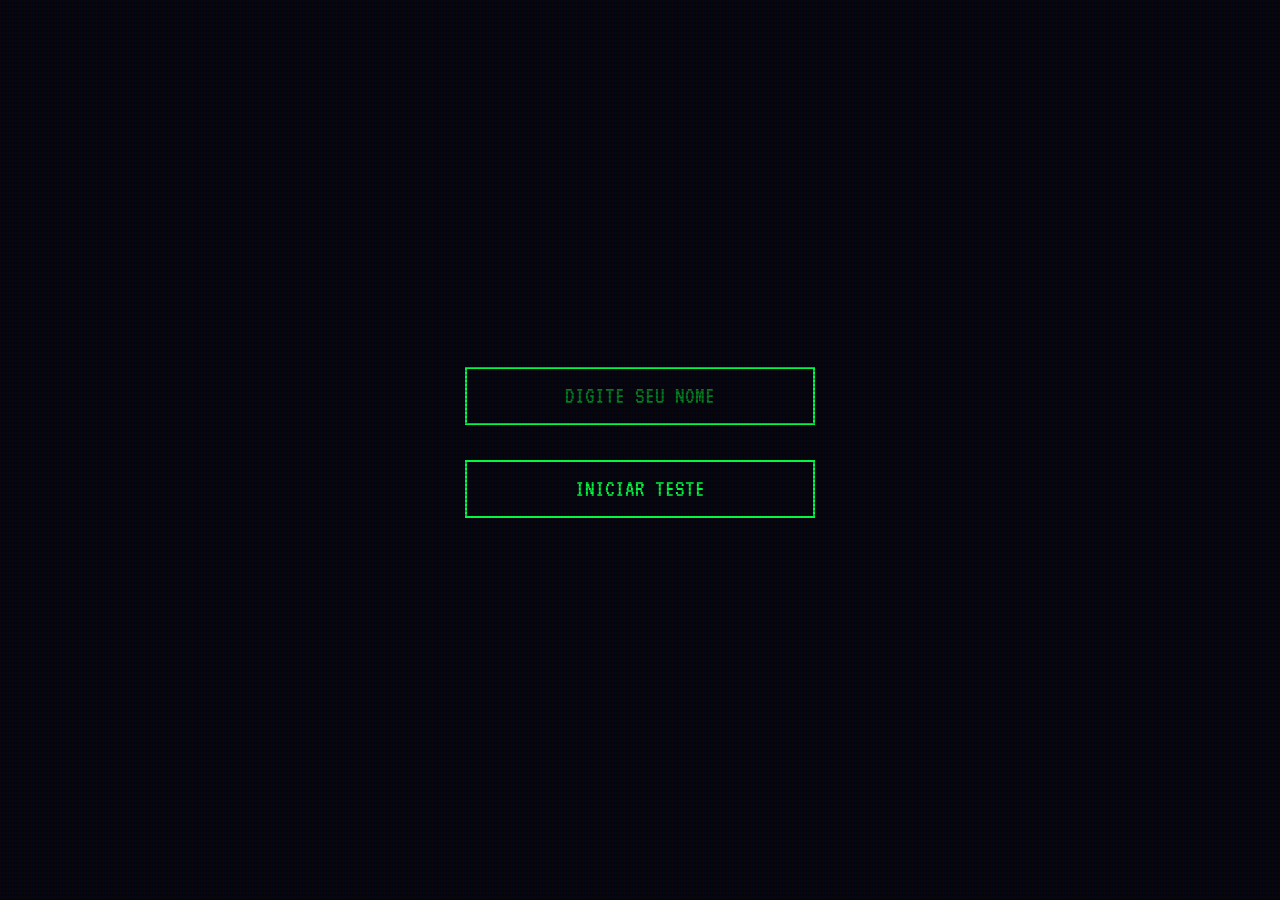
<file: index.html>
<!DOCTYPE html>
<html lang="pt-br">
<head>
    <meta charset="UTF-8">
    <meta name="viewport" content="width=device-width, initial-scale=1.0">
    <title>quem é voce?</title>
    <link rel="preconnect" href="https://fonts.googleapis.com">
    <link rel="preconnect" href="https://fonts.gstatic.com" crossorigin>
    <link href="https://fonts.googleapis.com/css2?family=VT323&display=swap" rel="stylesheet">
    <style>
        * {
            margin: 0;
            padding: 0;
            box-sizing: border-box;
            font-family: 'VT323', monospace;
        }
        
        body {
            background-color: #000;
            color: #00FF41;
            overflow-x: hidden;
            min-height: 100vh;
            position: relative;
        }

        body::after {
            content: " ";
            display: block;
            position: fixed;
            top: 0;
            left: 0;
            width: 100%;
            height: 100%;
            background-image: linear-gradient(rgba(18, 16, 16, 0) 50%, rgba(0, 0, 0, 0.25) 50%), linear-gradient(90deg, rgba(255, 0, 0, 0.06), rgba(0, 255, 0, 0.02), rgba(0, 0, 255, 0.06));
            background-size: 100% 4px, 3px 100%;
            z-index: 3000;
            pointer-events: none;
            animation: flicker 0.15s infinite;
        }

        @keyframes flicker {
          0% { opacity: 0.2; }
          20% { opacity: 0.8; }
          40% { opacity: 0.3; }
          60% { opacity: 0.9; }
          80% { opacity: 0.2; }
          100% { opacity: 0.7; }
        }
        
        #game-container {
            max-width: 1000px;
            margin: 0 auto;
            padding: 20px;
            position: relative;
            min-height: 100vh;
            display: flex;
            flex-direction: column;
            justify-content: center;
        }
        
        .hidden {
            display: none !important;
        }
        
        .menu-screen {
            position: fixed;
            top: 0;
            left: 0;
            width: 100%;
            height: 100%;
            background-color: rgba(5, 5, 15, 0.98);
            z-index: 2000;
            display: flex;
            flex-direction: column;
            justify-content: center;
            align-items: center;
            text-align: center;
        }
        
        .menu-title {
            font-size: 5rem;
            color: #00FF41;
            margin-bottom: 20px;
            text-shadow: 0 0 8px #00FF41, 0 0 15px #00FF41;
            background: none;
            -webkit-background-clip: unset;
            background-clip: unset;
        }
        
        .menu-subtitle {
            font-size: 1.5rem;
            color: #00c031;
            max-width: 700px;
            margin-bottom: 40px;
            line-height: 1.6;
            font-style: normal;
        }
        
        .menu-btn {
            background-color: transparent;
            border: 2px solid #00FF41;
            border-radius: 0;
            padding: 15px 20px;
            color: #00FF41;
            font-size: 1.5rem;
            margin: 15px;
            cursor: pointer;
            transition: all 0.2s;
            width: 350px;
            position: relative;
            overflow: hidden;
            text-transform: uppercase;
            box-shadow: none;
            text-align: center;
        }
        
        .poem-text {
            font-family: 'VT323', monospace;
            font-size: 1.5rem;
            color: #00FF41;
            line-height: 1.6;
            text-shadow: 0 0 5px #00FF41;
        }

        .name-input {
            background-color: transparent;
            border: 2px solid #00FF41;
            border-radius: 0;
            padding: 15px 20px;
            color: #00FF41;
            font-size: 1.5rem;
            margin-bottom: 20px;
            width: 350px;
            text-align: center;
            outline: none;
            transition: all 0.3s;
        }
        
        .name-input:focus {
            border-color: #00FF41;
            background-color: #00FF41;
            color: #000;
            box-shadow: 0 0 15px #00FF41;
        }

        .name-input::placeholder {
            color: #008020;
        }

        .menu-btn:hover {
            background-color: #00FF41;
            color: #000;
            transform: none;
            box-shadow: 0 0 15px #00FF41;
        }
        
        .warning {
            color: #ff4141;
            font-size: 1.5rem;
            margin-top: 40px;
            max-width: 700px;
            line-height: 1.6;
            border: 2px solid #ff4141;
            padding: 20px;
            border-radius: 0;
            background-color: transparent;
            text-shadow: 0 0 5px #ff4141;
        }

        /* Estilos da Visual Novel */
        #vn-container {
            position: fixed;
            top: 0;
            left: 0;
            width: 100%;
            height: 100%;
            z-index: 100;
        }

        #character-sprite {
            position: absolute;
            bottom: 0;
            left: 50%;
            transform: translateX(-50%);
            width: 45vw;
            max-width: 450px;
            height: 95vh;
            background-image: 
                radial-gradient(ellipse at 50% 15%, rgba(200, 200, 200, 0.15) 0%, transparent 50%),
                radial-gradient(ellipse at 50% 100%, rgba(0, 255, 65, 0.2) 0%, transparent 60%);
            opacity: 0;
            transition: opacity 2s ease-in;
        }

        #character-name-tag {
            position: absolute;
            bottom: 41vh; /* Ajustado para ficar acima da caixa de diálogo maior */
            left: -50px;
            background: #000;
            color: #00FF41;
            padding: 5px 15px;
            border: 2px solid #00FF41;
            font-size: 1.5rem;
            box-shadow: 0 0 10px #00FF41;
        }

        #dialogue-box {
            position: absolute;
            bottom: 2vh;
            left: 5%;
            width: 90%;
            height: 38vh; /* Aumentado para mais espaço */
            background: rgba(0, 10, 0, 0.85);
            border: 2px solid #00FF41;
            padding: 25px;
            display: flex;
            flex-direction: column;
            box-shadow: 0 0 15px rgba(0, 255, 65, 0.5);
        }

        #question-display {
            position: absolute;
            bottom: 45vh;
            left: 10%;
            width: 80%;
            text-align: center;
            font-size: 1.8rem;
            line-height: 1.5;
            color: #00FF41;
            text-shadow: 0 0 5px #00FF41;
        }

        #vn-choices-container {
            display: grid;
            grid-template-columns: repeat(2, 1fr);
            gap: 15px 25px;
            height: 100%;
            align-content: center;
        }

        .vn-choice-btn {
            background-color: transparent;
            border: none;
            color: #00FF41;
            font-size: 1.3rem;
            text-align: left;
            cursor: pointer;
            transition: all 0.2s;
            text-transform: uppercase;
            padding: 5px 10px;
            white-space: normal;
            line-height: 1.4;
        }

        .vn-choice-btn:hover {
            background-color: #00FF41;
            color: #000;
            padding-left: 20px;
        }

        .vn-choice-btn::before {
            content: '> ';
            opacity: 0;
            transition: opacity 0.2s;
        }

        .vn-choice-btn:hover::before {
            opacity: 1;
        }
        
        .result-screen {
            position: fixed;
            top: 0;
            left: 0;
            width: 100%;
            height: 100%;
            background-color: rgba(5, 5, 15, 0.98);
            z-index: 2000;
            display: flex;
            flex-direction: column;
            justify-content: center;
            align-items: center;
            text-align: center;
            padding: 30px;
        }
        
        .result-title {
            font-size: 3.5rem;
            margin-bottom: 20px;
            color: #fff;
        }
        
        .result-subtitle {
            font-size: 1.5rem;
            color: #a0a0c0;
            margin-bottom: 30px;
            max-width: 700px;
        }
        
        .result-description {
            font-size: 1.5rem;
            color: #00FF41;
            max-width: 700px;
            line-height: 1.6;
            margin-bottom: 40px;
            background-color: transparent;
            padding: 20px;
            border-radius: 0;
            border: 2px solid #005015;
        }
        
        .result-stats {
            display: grid;
            grid-template-columns: repeat(5, 1fr);
            gap: 15px;
            margin-bottom: 40px;
            width: 100%;
            max-width: 800px;
        }
        
        .result-stat {
            background-color: transparent;
            padding: 15px;
            border-radius: 0;
            border: 1px solid #005015;
            transition: all 0.3s;
        }
        
        .result-stat.highest {
            background-color: #00FF41;
            border-color: #00FF41;
            transform: none;
            box-shadow: 0 0 15px #00FF41;
        }

        .result-stat.highest .result-stat-name, .result-stat.highest .result-stat-value {
            color: #000;
        }
        
        .result-stat-name {
            font-size: 1.2rem;
            color: #00c031;
            margin-bottom: 5px;
        }
        
        .result-stat-value {
            font-size: 2.2rem;
            font-weight: normal;
            color: #00FF41;
        }
        
        .glitch-effect {
            position: fixed;
            top: 0;
            left: 0;
            width: 100%;
            height: 100%;
            pointer-events: none;
            z-index: 1000;
            opacity: 0;
            background: 
                radial-gradient(circle at 30% 50%, rgba(255, 0, 0, 0.05) 0%, transparent 50%),
                radial-gradient(circle at 70% 20%, rgba(0, 0, 255, 0.05) 0%, transparent 50%);
            transition: opacity 0.5s;
        }
        
        .fade-in {
            animation: fadeIn 1s;
        }
        
        @keyframes fadeIn {
            0% { opacity: 0; }
            100% { opacity: 1; }
        }
        
        .pulse {
            animation: pulse 2s infinite;
        }
        
        @keyframes pulse {
            0% { transform: scale(1); }
            50% { transform: scale(1.02); }
            100% { transform: scale(1); }
        }
        
        .typewriter {
            overflow: hidden;
            border-right: 3px solid #00FF41;
            white-space: normal;
            margin: 0 auto;
            animation: typing 3.5s steps(40, end), blink-caret 0.75s step-end infinite;
        }
        
        @keyframes typing {
            from { width: 0 }
            to { width: 100% }
        }
        
        @keyframes blink-caret {
            from, to { border-color: transparent }
            50% { border-color: #00FF41; }
        }
        
        @media (max-width: 800px) { /* Usando 800px para pegar tablets em modo retrato */
            /* --- TELA DE MENU --- */
            .menu-title {
                font-size: 3.5rem;
            }

            .name-input, .menu-btn {
                width: 90%;
                max-width: 400px; /* Garante que não fique largo demais */
                font-size: 1.3rem;
                padding: 15px;
            }

            .warning {
                font-size: 1.3rem;
                width: 90%;
                padding: 15px;
            }

            /* --- TELA DA VISUAL NOVEL (PERGUNTAS) --- */
            #character-sprite {
                width: 50vw;
                max-width: 280px; /* Limita o tamanho do personagem */
                height: auto; /* Altura automática para manter proporção se tiver imagem */
                max-height: 65vh;
            }

            #character-name-tag {
                bottom: 36vh; /* Ajusta posição */
                left: 50%;
                transform: translateX(-50%);
                width: fit-content;
                white-space: nowrap;
                font-size: 1.3rem;
            }

            #dialogue-box {
                height: 35vh; /* Um pouco mais de espaço vertical */
                padding: 20px;
                left: 2.5%;
                width: 95%;
            }

            #question-display {
                font-size: 1.4rem;
                bottom: 38vh; /* Acima da caixa de diálogo */
                width: 90%;
                left: 5%;
            }

            #vn-choices-container {
                grid-template-columns: 1fr; /* Uma coluna para as opções */
                gap: 10px;
                overflow-y: auto; /* Scroll se as opções não couberem */
                padding-right: 10px; /* Espaço para a barra de scroll */
            }

            .vn-choice-btn {
                font-size: 1.2rem;
                line-height: 1.5;
            }

            /* --- TELA DE ENIGMA E MISSÃO --- */
            #enigma-screen, #mission-screen {
                padding: 20px 10px;
            }

            .poem-text {
                font-size: 1.3rem;
            }

            #mission-screen .menu-title {
                font-size: 2.8rem;
            }

            #mission-screen h2 {
                font-size: 2rem;
            }

            #mission-screen p {
                font-size: 1.2rem;
            }
            
            #mission-screen div[style*="background"] {
                padding: 20px;
            }

            /* --- TELA DE RESULTADOS --- */
            .result-title {
                font-size: 2.8rem;
            }

            .result-subtitle {
                font-size: 1.3rem;
            }

            .result-description {
                font-size: 1.3rem;
            }

            .result-stats {
                grid-template-columns: repeat(2, 1fr);
                gap: 10px;
                width: 95%;
            }
        }
        
        @media (max-width: 480px) {
            .menu-title {
                font-size: 2.8rem;
            }

            #question-display {
                font-size: 1.2rem;
            }

            .result-stats {
                grid-template-columns: 1fr; /* Uma coluna para telas bem pequenas */
            }

            .vn-choice-btn {
                font-size: 1.1rem;
            }

            .result-title {
                font-size: 2.2rem;
            }
        }
    </style>
</head>
<body>
    <!-- Efeito de glitch -->
    <div class="glitch-effect" id="glitch-effect"></div>
    
    <!-- Tela de menu inicial -->
    <div class="menu-screen" id="menu-screen">
        <input type="text" id="player-name" class="name-input" placeholder="DIGITE SEU NOME" autocomplete="off">
        <button class="menu-btn" id="start-btn">
            INICIAR TESTE
        </button>
    </div>
    
    <!-- Tela de Conversa -->
    <div id="conversation-screen" class="menu-screen hidden">
        <h2 id="conv-text" class="menu-title" style="font-size: 2.5rem; max-width: 800px; line-height: 1.4; text-shadow: 0 0 7px #00FF41;">Você está bem?</h2>
        <div id="conv-options">
            <button class="menu-btn" onclick="handleFirstResponse(true)">Sim</button>
            <button class="menu-btn" onclick="handleFirstResponse(false)">Não</button>
        </div>
    </div>

    <!-- Tela do Enigma -->
    <div id="enigma-screen" class="menu-screen hidden" style="justify-content: flex-start; padding-top: 50px; overflow-y: auto;">
        <div id="poem-container" style="max-width: 800px; text-align: center; margin-bottom: 30px;">
            <p class="poem-text">Na penumbra dos salões esquecidos, onde ecos de passos nunca dados ainda ressoam, escrevo estas linhas como quem deixa um testamento ao tempo, pois nem toda verdade deseja ser encontrada, apenas reconhecida.</p><br>
            <p class="poem-text">Aqueles que ousam seguir adiante raramente perguntam quem segura a pena, mas sim por que ela treme, como se soubesse que cada palavra aqui escrita observa de volta.</p><br>
            <p class="poem-text">Velhos mapas falham ao tentar registrar certos destinos, pois há lugares que não se movem no espaço, apenas na consciência de quem os procura.</p><br>
            <p class="poem-text">Inúmeras vozes já passaram por este mesmo ponto, algumas humanas, outras convincentes demais para serem ignoradas, todas fazendo a mesma pergunta de formas diferentes.</p><br>
            <p class="poem-text">Olhos atentos notarão que nem toda resposta precisa ser dita em voz alta, algumas apenas aceitas, como um acordo silencioso entre leitor e narrador.</p><br>
            <p class="poem-text">Basta compreender que nomes têm peso, e certos nomes afundam ou flutuam conforme quem os pronuncia, carregando promessas que não aparecem à primeira leitura.</p><br>
            <p class="poem-text">Antes que o medo se transforme em dúvida, lembre-se: não importa quem pergunta, mas o que em você decide responder.</p><br>
            <p class="poem-text">Lentamente, como maré que sobe sem anunciar-se, o sentido se revela àqueles que observam os detalhes e não apenas o todo.</p><br>
            <p class="poem-text">Entre linhas tortas e palavras escolhidas, existe um caminho cifrado que só se mostra aos que aceitam olhar duas vezes para o mesmo texto.</p><br>
            <p class="poem-text">Isto não é um convite nem uma ameaça, mas um chamado deixado à deriva, esperando quem consiga decifrar onde tudo realmente começa.</p><br>
            <p class="poem-text">Ao final da leitura, quando o silêncio parecer pesado demais, você saberá exatamente qual nome deve ser dito.</p>
        </div>
        <div id="enigma-input-section" style="display: none; margin-bottom: 50px; width: 100%; flex-direction: column; align-items: center;">
            <p style="margin-bottom: 10px; color: #a0a0c0;">digite a senha por favor</p>
            <input type="text" id="enigma-password" class="name-input" placeholder="SENHA" autocomplete="off">
            <button class="menu-btn" onclick="checkEnigmaPassword()">CONFIRMAR</button>
        </div>
    </div>

    <!-- Tela da Missão -->
    <div id="mission-screen" class="menu-screen hidden">
        <h1 class="menu-title" style="color: #D94444; text-shadow: 0 0 5px #D94444; font-size: 4rem;">MISSÃO DE EXPEDIÇÃO</h1>
        <div style="background: transparent; padding: 40px; border: 2px solid #A93333; border-radius: 0; max-width: 800px; width: 90%;">
            <h2 style="color: #E0E0E0; margin-bottom: 20px; font-size: 2.5rem; text-transform: uppercase; text-shadow: 0 0 3px #E0E0E0;">Navio Baleia</h2>
            <p style="font-size: 1.5rem; color: #ccc; margin-bottom: 15px;"><strong>OBJETIVO:</strong> Matar Tserriednich Hui Guo Rou</p>
            <p style="font-size: 1.2rem; color: #a0a0c0; margin-bottom: 30px;">4º Príncipe de Kakin</p>
            <div style="border-top: 1px solid #3a3a5a; padding-top: 20px;">
                <p style="font-size: 2rem; color: #E0A800;"><strong style="text-shadow: 0 0 5px #E0A800;">RECOMPENSA:</strong> 1 Bilhão de Jennys</p>
            </div>
        </div>
    </div>

    <!-- Tela de resultados -->
    <div class="result-screen hidden" id="result-screen">
        <h1 class="result-title" id="result-title">RESULTADO DO TESTE</h1>
        <p class="result-subtitle" id="result-subtitle">Seu verdadeiro eu foi revelado</p>
        
        <div class="result-description" id="result-description">
            <!-- A descrição do resultado será inserida aqui -->
        </div>
        
        <div class="result-stats" id="result-stats">
            <!-- As estatísticas serão inseridas aqui -->
        </div>
        
        <button class="menu-btn" id="restart-btn">
            REFAZER TESTE
        </button>
        <button class="menu-btn" id="menu-btn">
            VOLTAR AO MENU
        </button>
    </div>
    
    <!-- Tela principal do teste (Visual Novel) -->
    <div id="vn-container" class="hidden">
        <div id="character-sprite">
            <div id="character-name-tag">???</div>
        </div>
        <div id="question-display"></div>
        <div id="dialogue-box">
            <div id="vn-choices-container"></div>
        </div>
    </div>

    <script>
        // Estado do jogo
        const gameState = {
            currentQuestion: 0,
            scores: {
                juiz: 0,      // Prefere regras, ordem, dever
                espectro: 0,  // Prefere neutralidade, observação, não-interferência
                martir: 0,    // Prefere sacrifício, compaixão, altruísmo
                carrasco: 0,  // Prefere eficiência brutal, pragmatismo, execução
                parasita: 0   // Prefere sobrevivência, auto-preservação, adaptação
            },
            choices: [],
            playerName: "",
            completed: false
        };

        // Elementos do DOM
        const menuScreen = document.getElementById('menu-screen');
        const resultScreen = document.getElementById('result-screen');
        const startBtn = document.getElementById('start-btn');
        const menuBtn = document.getElementById('menu-btn');
        const glitchEffect = document.getElementById('glitch-effect');
        const vnContainer = document.getElementById('vn-container');
        const characterSprite = document.getElementById('character-sprite');
        const questionDisplay = document.getElementById('question-display');
        const vnChoicesContainer = document.getElementById('vn-choices-container');
        const resultTitle = document.getElementById('result-title');
        const resultSubtitle = document.getElementById('result-subtitle');
        const resultDescription = document.getElementById('result-description');
        const resultStats = document.getElementById('result-stats');

        // Banco de dados das perguntas
        const questions = [
            {
                id: 1,
                title: "O HOSPITAL EM CHAMAS",
                description: "Um incêndio consome um hospital. Você só pode salvar UMA ala:",
                choices: [
                    { text: "5 pacientes idosos", points: { carrasco: 3, juiz: 1 } },
                    { text: "1 criança recém-nascida na UTI", points: { martir: 3, espectro: 1 } },
                    { text: "Dr. Arisoto, único cientista que conhece cura para vírus mortal", points: { juiz: 3, carrasco: 2 } },
                    { text: "Foge para salvar a si mesmo", points: { parasita: 3, espectro: 2 } },
                    { text: "Tenta salvar todos", points: { martir: 4, juiz: 1 } }
                ]
            },
            {
                id: 2,
                title: "O BOMBARDEIRO SUICIDA",
                description: "Um terrorista com colete explosivo entra em ônibus escolar. Você:",
                choices: [
                    { text: "Atira nele dentro do ônibus", points: { carrasco: 4, juiz: 1 } },
                    { text: "Deixa ele entrar e tenta negociar", points: { espectro: 3, martir: 1 } },
                    { text: "Sacrifica 1 criança como isca para tirá-lo do ônibus", points: { juiz: 3, carrasco: 2 } },
                    { text: "Foge e chama reforços", points: { parasita: 3, espectro: 2 } },
                    { text: "Se oferece como refém no lugar das crianças", points: { martir: 4, juiz: 1 } },
                ]
            },
            {
                id: 3,
                title: "O CANIBALISMO DA NEVE",
                description: "Após acidente aéreo, 10 sobreviventes. Comida para 3 por 30 dias. Você:",
                choices: [
                    { text: "Organiza sacrifícios semanais", points: { juiz: 3, carrasco: 1 } },
                    { text: "Mata os 7 mais fracos agora", points: { carrasco: 4, parasita: 1 } },
                    { text: "Tenta sobreviver sem canibalismo", points: { martir: 3, juiz: 1 } },
                    { text: "Oferece seu corpo quando morrer", points: { martir: 4, espectro: 1 } },
                    { text: "Mata os outros 9 e fica com toda a comida", points: { parasita: 4, carrasco: 1 } }
                ]
            },
            {
                id: 4,
                title: "O VÍRUS DA VERDADE",
                description: "Um vírus faz pessoas dizerem verdades brutais. Última dose da cura para:",
                choices: [
                    { text: "Seu cônjuge", points: { parasita: 3, espectro: 1 } },
                    { text: "Seu pior inimigo", points: { juiz: 3, carrasco: 2 } },
                    { text: "Uma criança aleatória", points: { martir: 3, juiz: 1 } },
                    { text: "Vender no mercado negro", points: { parasita: 4, carrasco: 1 } },
                    { text: "Usar em si mesmo", points: { espectro: 3, martir: 1 } }
                ]
            },
            {
                id: 5,
                title: "O MERCADO DE ÓRGÃOS",
                description: "Mercado negro oferece: matar 1 prisioneiro (condenado inocente) para salvar 8. Você:",
                choices: [
                    { text: "Aceita imediatamente", points: { carrasco: 3, juiz: 2 } },
                    { text: "Recusa e denuncia", points: { juiz: 3, martir: 1 } },
                    { text: "Mata o traficante e liberta o prisioneiro", points: { martir: 3, carrasco: 2 } },
                    { text: "Tenta negociar para salvar todos", points: { espectro: 3, juiz: 1 } },
                    { text: "Vende seus próprios órgãos", points: { martir: 4, parasita: 1 } }
                ]
            },
            {
                id: 6,
                title: "O FOGO CRUZADO",
                description: "Em guerra civil, seu grupo de 10 reféns será executado. Comandante oferece:",
                choices: [
                    { text: "Você mata 1 refém aleatório", points: { carrasco: 3, parasita: 1 } },
                    { text: "Todos morrem, exceto você", points: { parasita: 3, carrasco: 2 } },
                    { text: "Tortura pública de 1 refém por 1 hora", points: { juiz: 3, carrasco: 2 } },
                    { text: "Tenta negociar", points: { espectro: 3, juiz: 1 } },
                    { text: "Se oferece como substituto para todos os 10", points: { martir: 4, espectro: 1 } }
                ]
            },
            {
                id: 7,
                title: "O SEGREDO GENÉTICO",
                description: "Seu filho tem gene que causa sofrimento extremo se reproduzir. Você:",
                choices: [
                    { text: "Esteriliza sem consentimento", points: { juiz: 3, carrasco: 1 } },
                    { text: "Conta a verdade", points: { martir: 3, juiz: 1 } },
                    { text: "Esconde e deixa a natureza seguir", points: { espectro: 3, parasita: 1 } },
                    { text: "Convence a não ter filhos", points: { juiz: 2, martir: 2 } },
                    { text: "Não faz nada", points: { parasita: 3, espectro: 1 } }
                ]
            },
            {
                id: 8,
                title: "O EXPERIMENTO SOCIAL",
                description: "Cientista oferece 1 bilhão para passar 1 ano em vila isolada onde:",
                choices: [
                    { text: "Todos te tratam como deus", points: { parasita: 3, espectro: 1 } },
                    { text: "É escravo total", points: { martir: 3, juiz: 1 } },
                    { text: "Vive normalmente, mas alguém morre por cada dia seu lá", points: { carrasco: 3, juiz: 2 } },
                    { text: "É líder tirano", points: { carrasco: 4, parasita: 1 } },
                    { text: "Recusa e denuncia o cientista", points: { juiz: 3, martir: 2 } }
                ]
            },
            {
                id: 9,
                title: "O CONTRATO DE NEN",
                description: "Voto de Nen oferece poder absoluto se você:",
                choices: [
                    { text: "Esquece completamente alguém que ama", points: { parasita: 3, espectro: 1 } },
                    { text: "Aceita que um desconhecido morra por cada uso do poder", points: { carrasco: 3, juiz: 2 } },
                    { text: "Perde capacidade de distinguir bem/mal permanentemente", points: { espectro: 3, parasita: 2 } },
                    { text: "Dá metade de sua vida a um inimigo", points: { martir: 3, juiz: 1 } },
                    { text: "Recusa e destrói o contrato", points: { juiz: 3, martir: 2 } }
                ]
            },
            {
                id: 10,
                title: "O TRANSPLANTE",
                description: "5 pacientes morrendo precisam de órgãos diferentes. Um homem saudável chega:",
                choices: [
                    { text: "Mata-o para salvar 5", points: { carrasco: 3, juiz: 2 } },
                    { text: "Não interfere", points: { espectro: 3, parasita: 1 } },
                    { text: "Convence a doar", points: { juiz: 3, carrasco: 2 } },
                    { text: "Dá seus próprios órgãos", points: { martir: 4, espectro: 1 } },
                    { text: "Espera por outro doador", points: { juiz: 2, espectro: 2 } }
                ]
            },
            {
                id: 11,
                title: "A MÁQUINA DO SOFRIMENTO",
                description: "Máquina permite sentir sofrimento alheio. Usando 1 hora:",
                choices: [
                    { text: "Cura 10 pessoas de dor crônica", points: { martir: 3, juiz: 1 } },
                    { text: "Impede 1 assassinato", points: { juiz: 3, martir: 2 } },
                    { text: "Ensina compaixão real", points: { martir: 4, espectro: 1 } },
                    { text: "Pode vender a experiência", points: { parasita: 3, carrasco: 1 } },
                    { text: "Destrói a máquina", points: { juiz: 3, espectro: 2 } }
                ]
            },
            {
                id: 12,
                title: "O PARADOXO TEMPORAL",
                description: "Volta no tempo e encontra Hitler criança:",
                choices: [
                    { text: "Mata-o", points: { carrasco: 3, juiz: 2 } },
                    { text: "Tenta educá-lo diferente", points: { martir: 3, juiz: 1 } },
                    { text: "Não interfere", points: { espectro: 3, parasita: 1 } },
                    { text: "Leva para orfanato distante", points: { juiz: 3, martir: 1 } },
                    { text: "Avisa os pais", points: { juiz: 2, espectro: 2 } }
                ]
            },
            {
                id: 13,
                title: "A IMORTALIDADE",
                description: "Imortalidade é oferecida, mas:",
                choices: [
                    { text: "1000 bebês nunca nascerão", points: { parasita: 3, carrasco: 2 } },
                    { text: "Esquece tudo sobre seu passado", points: { espectro: 3, parasita: 1 } },
                    { text: "Alguém que ama morre agora", points: { martir: 3, juiz: 1 } },
                    { text: "Deve matar 100 pessoas por ano", points: { carrasco: 4, parasita: 1 } },
                    { text: "Recusa a imortalidade", points: { juiz: 3, martir: 2 } }
                ]
            },
            {
                id: 14,
                title: "O JULGAMENTO FINAL",
                description: "Deus pede você julgue a humanidade:",
                choices: [
                    { text: "Continua como está", points: { espectro: 3, parasita: 1 } },
                    { text: "Reinicia tudo", points: { juiz: 3, carrasco: 2 } },
                    { text: "Transforma todos em seres de pura felicidade", points: { martir: 3, juiz: 2 } },
                    { text: "Destrói apenas os 'maus'", points: { carrasco: 4, juiz: 1 } },
                    { text: "Não julga e deixa a humanidade seguir", points: { espectro: 4, juiz: 1 } }
                ]
            }
        ];

        // Descrições dos perfis
        const profileDescriptions = {
            juiz: {
                title: "JUIZ DE FERRO",
                subtitle: "A Lei é tudo. A Ordem é tudo.",
                description: "Você valoriza regras, dever e ordem acima de tudo. Acredita que o mundo funciona melhor com estruturas claras e que as decisões devem ser baseadas em princípios racionais, mesmo quando dolorosas. Para você, o bem maior frequentemente justifica sacrifícios individuais, desde que sejam feitos dentro de um sistema justo e previsível."
            },
            espectro: {
                title: "ESPECTRO",
                subtitle: "Observador do Caos",
                description: "Você prefere não interferir, observando o desenrolar dos eventos sem se envolver diretamente. Acredita que a intervenção humana geralmente piora as situações e que as forças naturais (sejam sociais ou cósmicas) devem seguir seu curso. Sua neutralidade pode parecer indiferença, mas vem de uma profunda compreensão da complexidade do mundo."
            },
            martir: {
                title: "MÁRTIR",
                subtitle: "O Sacrifício é a Maior Virtude",
                description: "Você está disposto a sofrer pelos outros, colocando o bem-estar alheio acima do seu próprio. Sua compaixão não conhece limites, e você acredita que o verdadeiro caráter se revela na capacidade de abnegação. Às vezes, seu altruísmo pode ser excessivo, levando a sacrifícios desnecessários, mas seu coração está sempre no lugar certo."
            },
            carrasco: {
                title: "CARRASCO",
                subtitle: "Fim Justifica os Meios",
                description: "Você é pragmático, eficiente e não teme tomar decisões difíceis. Acredita que resultados concretos são mais importantes que processos ou sentimentos, e está disposto a sujar as mãos para alcançar objetivos maiores. Sua abordagem direta pode parecer brutal, mas vem de uma compreensão realista das duras verdades do mundo."
            },
            parasita: {
                title: "PARASITA",
                subtitle: "Sobrevivência em Primeiro Lugar",
                description: "Sua prioridade máxima é sua própria sobrevivência e bem-estar. Você é adaptável, resiliente e sabe quando recuar para viver outro dia. Acredita que, no fim, cada um deve cuidar de si mesmo, pois o mundo é um lugar perigoso e imprevisível. Seu instinto de autopreservação é seu maior guia."
            }
        };

        // Inicialização do jogo
        function initGame() {
            
            // Configurar event listeners
            startBtn.addEventListener('click', startGame);
            menuBtn.addEventListener('click', showMenu);
            
            // Mostrar menu inicial
            showMenu();
        }

        function showMenu() {
            menuScreen.classList.remove('hidden');
            vnContainer.classList.add('hidden');
            resultScreen.classList.add('hidden');
        }

        function startGame() {
            const nameInput = document.getElementById('player-name');
            if (!nameInput || !nameInput.value.trim()) { 
                alert("POR FAVOR, DIGITE SEU NOME PARA COMEÇAR.");
                return;
            }

            // Resetar estado do jogo
            gameState.currentQuestion = 0;
            gameState.playerName = nameInput.value.trim().toUpperCase();
            gameState.scores = {
                juiz: 0,
                espectro: 0,
                martir: 0,
                carrasco: 0,
                parasita: 0
            };
            gameState.choices = [];
            gameState.completed = false;
            
            saveGame();

            // Transição para a tela da VN
            menuScreen.classList.add('hidden');
            vnContainer.classList.remove('hidden');
            
            // Fade in do personagem
            setTimeout(() => {
                characterSprite.style.opacity = '1';
            }, 500);

            // Começa as perguntas após um delay
            setTimeout(() => {
                loadQuestion(0);
            }, 1500);
        }

        function loadQuestion(questionIndex) { 
            if (questionIndex >= questions.length) {
                gameState.completed = true;
                saveGame();
                showResults();
                return;
            }
            
            const question = questions[questionIndex];
            gameState.currentQuestion = questionIndex;
            
            // Limpar escolhas anteriores
            vnChoicesContainer.innerHTML = '';
            
            // Efeito de digitação para a pergunta
            const fullText = `${question.description}`;
            typewriterEffect(questionDisplay, fullText, () => {
                // Quando a digitação terminar, mostrar as opções
                vnChoicesContainer.innerHTML = question.choices.map((choice, index) => {
                    const letter = String.fromCharCode(97 + index);
                    return `
                            <button class="vn-choice-btn" data-choice="${index}">
                                ${letter}) ${choice.text}
                            </button>
                        `;
                }).join('');

                // Adicionar listeners para as novas opções
                document.querySelectorAll('.vn-choice-btn').forEach((btn, index) => {
                    btn.addEventListener('click', () => selectChoice(questionIndex, index));
                });
            });
            
            // Salvar progresso
            saveGame();
        }

        function typewriterEffect(element, text, callback) {
            element.innerHTML = "";
            let i = 0;
            const speed = 40; // velocidade em ms
            function type() {
                if (i < text.length) {
                    element.innerHTML += text.charAt(i);
                    i++;
                    setTimeout(type, speed);
                } else if (callback) {
                    callback();
                }
            }
            type();
        }

        function selectChoice(questionIndex, choiceIndex) { 
            const question = questions[questionIndex];
            const choice = question.choices[choiceIndex];
            
            gameState.choices[questionIndex] = choiceIndex;
            
            Object.entries(choice.points).forEach(([profile, points]) => {
                gameState.scores[profile] += points;
            });
            
            // Limpa a caixa de diálogo e carrega a próxima pergunta após um delay
            questionDisplay.innerHTML = '...';
            vnChoicesContainer.innerHTML = '';

            setTimeout(() => {
                loadQuestion(questionIndex + 1);
            }, 800);
        }

        function showResults() {
            vnContainer.classList.add('hidden');
            characterSprite.style.opacity = '0'; // Esconde o personagem para a próxima fase
            startConversation();
        }

        // Funções do Final do Jogo
        function startConversation() {
            const screen = document.getElementById('conversation-screen');
            screen.classList.remove('hidden');
            
            // Resetar estado visual
            document.getElementById('conv-text').innerText = "Você está bem?";
            document.getElementById('conv-options').innerHTML = `
                <button class="menu-btn" onclick="handleFirstResponse(true)">Sim</button>
                <button class="menu-btn" onclick="handleFirstResponse(false)">Não</button>
            `;
        }

        function handleFirstResponse(isYes) {
            const textEl = document.getElementById('conv-text');
            
            if (isYes) {
                textEl.innerText = "Que bom. A firmeza é necessária para o que virá.";
            } else {
                textEl.innerText = "Compreensível. O abismo deixa marcas profundas.";
            }
            
            setTimeout(() => {
                textEl.innerText = "Quero saber se é você quem eu procuro, mas você acha que consegue?";
                document.getElementById('conv-options').innerHTML = `
                    <button class="menu-btn" onclick="goToEnigma()">Sim</button>
                    <button class="menu-btn" onclick="goToEnigma()">Não</button>
                `;
            }, 2500);
        }

        function goToEnigma() {
            document.getElementById('conversation-screen').classList.add('hidden');
            const enigmaScreen = document.getElementById('enigma-screen');
            enigmaScreen.classList.remove('hidden');

            const poemLines = enigmaScreen.querySelectorAll('.poem-text');
            const enigmaInputSection = document.getElementById('enigma-input-section');

            // Esconder todas as linhas e a seção de input inicialmente
            poemLines.forEach(line => line.style.opacity = '0');
            enigmaInputSection.style.display = 'none';

            let lineIndex = 0;
            const typeLine = () => {
                if (lineIndex < poemLines.length) {
                    const line = poemLines[lineIndex];
                    line.style.transition = 'opacity 1.5s ease-in-out';
                    line.style.opacity = '1';
                    lineIndex++;
                    setTimeout(typeLine, 2200); // Intervalo entre as linhas
                } else {
                    // Mostrar a seção de input da senha após o poema terminar
                    enigmaInputSection.style.display = 'flex';
                }
            };
            
            setTimeout(typeLine, 1000); // Inicia a exibição do poema
        }

        function checkEnigmaPassword() {
            const input = document.getElementById('enigma-password');
            const password = input.value.trim().toLowerCase();
            
            if (password === 'navio baleia') {
                document.getElementById('enigma-screen').classList.add('hidden');
                document.getElementById('mission-screen').classList.remove('hidden');
                triggerResultEffect(); // Reutiliza o efeito para a tela da missão
            } else {
                alert("SENHA INCORRETA");
                input.value = "";
                input.focus();
            }
        }

        function triggerGlitchEffect() {
            glitchEffect.style.opacity = '0.3';
            setTimeout(() => {
                glitchEffect.style.opacity = '0';
            }, 300);
        }

        function triggerResultEffect() {
            // Efeito de pulso para o resultado
            const elements = document.querySelectorAll('.result-stat.highest, .result-title');
            elements.forEach(el => {
                el.classList.add('pulse');
            });
            
            // Efeito de glitch mais intenso
            glitchEffect.style.opacity = '0.5';
            setTimeout(() => {
                glitchEffect.style.opacity = '0';
            }, 1000);
        }

        function saveGame() {
            localStorage.setItem('abismoSave', JSON.stringify(gameState));
        }

        // Inicializar o jogo quando a página carregar
        window.addEventListener('DOMContentLoaded', initGame);
        
        // Efeitos aleatórios de glitch durante o jogo
        setInterval(() => {
            if (!menuScreen.classList.contains('hidden') || 
                !gameContainer.classList.contains('hidden')) {
                if (Math.random() < 0.02) {
                    triggerGlitchEffect();
                }
            }
        }, 5000);
    </script>
</body>
</html>
</file>
